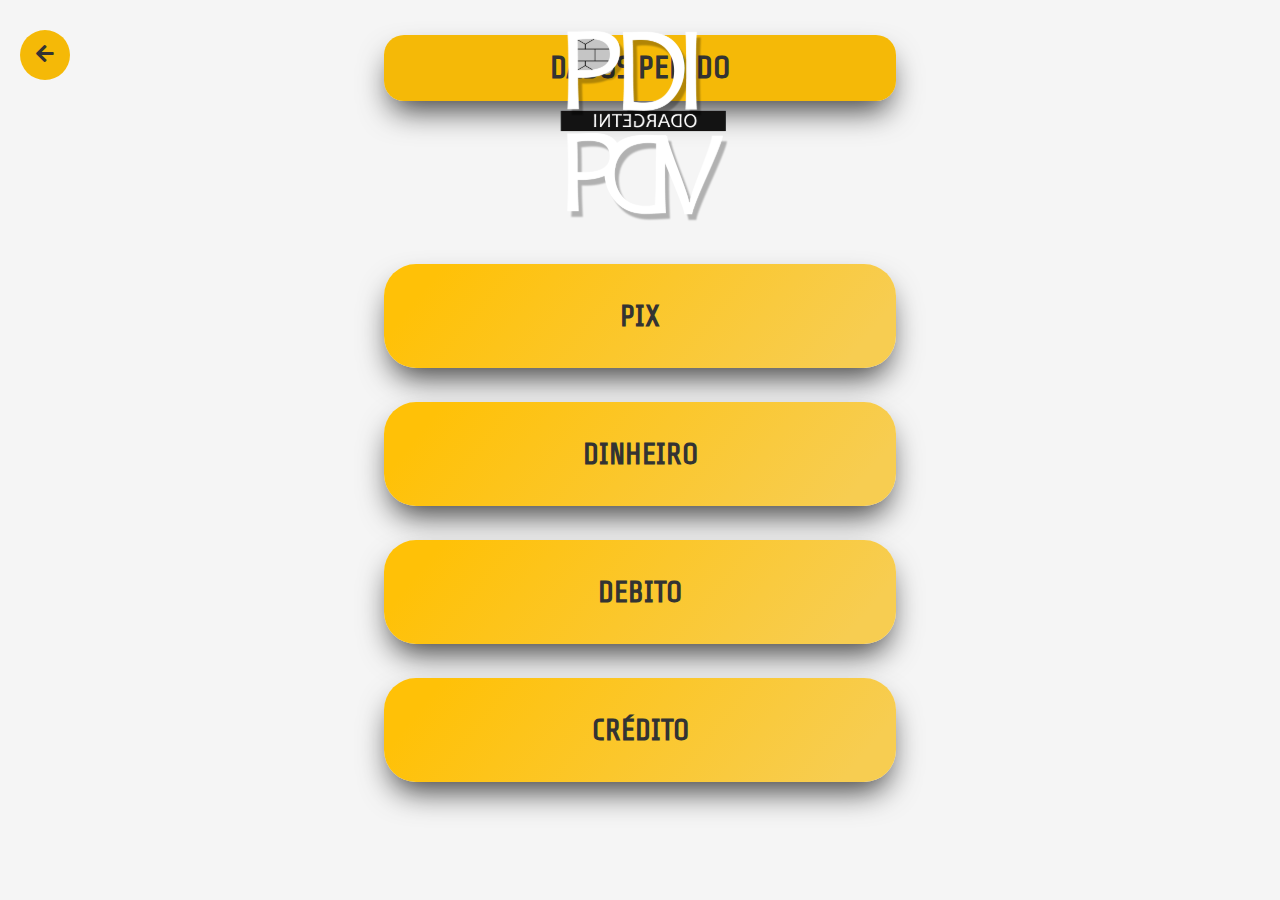
<file: payorder.html>
<!DOCTYPE html>
<html lang="pt-br">

<head>
  <meta charset="UTF-8">
  <meta http-equiv="X-UA-Compatible" content="IE=edge">
  <meta name="viewport" content="width=device-width, user-scalable=yes, initial-scale=1.0, maximum-scale=10, minimum-scale=1.0">
  <link rel="stylesheet" href="./css/style.css">
  <link rel="stylesheet" href="./css/order.css">
  <link rel="stylesheet" href="./css/data-order.css">
  <link rel="stylesheet" href="./css/payorder.css">
  <link rel="stylesheet" href="./css/mobile.css">
  <link rel="stylesheet" href="https://cdnjs.cloudflare.com/ajax/libs/font-awesome/5.15.3/css/all.min.css" />
  <title>NSG | HOME</title>
</head>

<body>
  <header>
    <input type="checkbox" id="active">
    <a href="Index.html" for="active" class="menu_btn"><i class="fas fa-solid fa-arrow-left"></i></a>
    <div class="title_page">
      <h1>DADOS PEDIDO</h1>
    </div>
  </header>

  <section class="main_container">
    <div class="logo"><img src="./img/logopdv.svg" alt=""></div>
    <nav class="payorder_menu">
      <ul>
        <li><a class="payorder_button" href="./orderPage-1.html">PIX</a></li>
        <li><a class="payorder_button" href="#">DINHEIRO</a></li>
        <li><a class="payorder_button" href="#">DEBITO</a></li>
        <li><a class="payorder_button" href="#">CRÉDITO</a></li>

      </ul>
    </nav>
  </section>

</body>

</html>
</file>
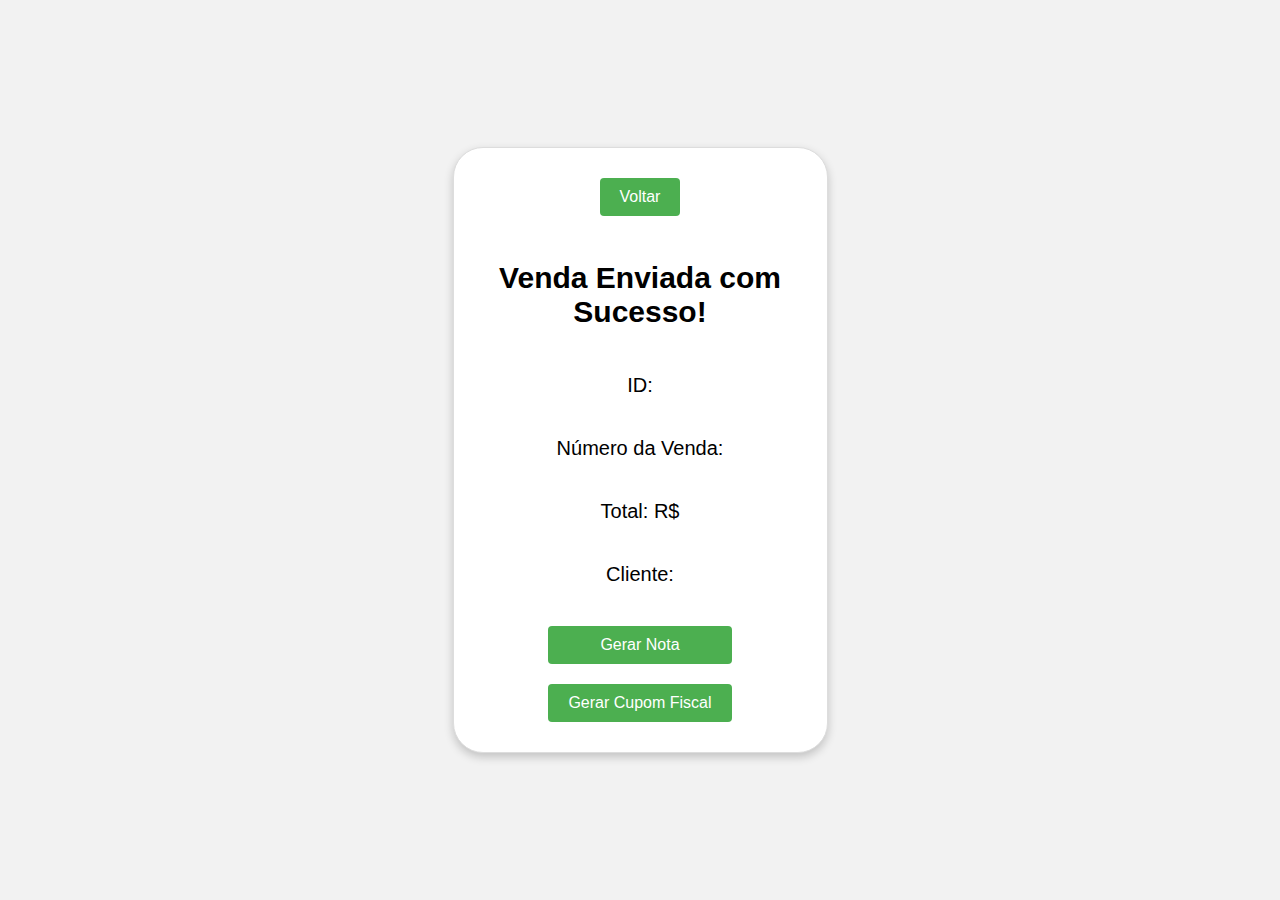
<file: server/sucesso.html>
<!DOCTYPE html>
<html>
<head>
  <meta charset="UTF-8">
  <meta name="viewport" content="width=device-width, initial-scale=1.0">
  <title>Venda Enviada com Sucesso</title>
  <style>
    /* Estilos CSS */

    * {
      box-sizing: border-box;
    }

    body {
      font-family: Arial, sans-serif;
      background-color: #f2f2f2;
      margin: 0;
      padding: 0;
      display: flex;
      flex-direction: column;
      align-items: center;
      justify-content: center;
      min-height: 100vh;
    }

    .phone-frame {
      background-color: #ffffff;
      border-radius: 30px;
      width: 90%;
      max-width: 375px;
      display: flex;
      flex-direction: column;
      align-items: center;
      justify-content: flex-start;
      padding: 30px;
      box-shadow: 0 4px 10px rgba(0, 0, 0, 0.2);
      border: 1px solid #dddddd; /* Adiciona uma borda */
    }

    .header {
      display: flex;
      justify-content: flex-end;
      margin-bottom: 20px;
    }

    .content {
      flex-grow: 1;
      display: flex;
      flex-direction: column;
      align-items: center;
      justify-content: center;
      color: #000000;
      font-size: 20px;
      text-align: center;
    }

    .buttons {
      display: flex;
      flex-direction: column;
      gap: 20px;
      margin-top: 20px;
    }

    .button {
      background-color: #4CAF50;
      color: #ffffff;
      padding: 10px 20px;
      border: none;
      border-radius: 4px;
      cursor: pointer;
      font-size: 16px;
    }

    .button:hover {
      background-color: #45a049;
    }
  </style>
</head>
<body>
  <div class="phone-frame">
    <div class="header">
      <button class="button" onclick="goBack()">Voltar</button>
    </div>
    <div class="content">
      <h2>Venda Enviada com Sucesso!</h2>
      <p>ID: <span id="id"></span></p>
      <p>Número da Venda: <span id="num_venda"></span></p>
      <p>Total: R$ <span id="total"></span></p>
      <p>Cliente: <span id="cliente_nome"></span></p>
    </div>
    <div class="buttons">
      <button class="button" onclick="gerarNota()">Gerar Nota</button>
      <button class="button" onclick="gerarCupomFiscal()">Gerar Cupom Fiscal</button>
    </div>
  </div>

  <script>
    // Função para obter parâmetros da URL
    function getParameterByName(name) {
  const urlParams = new URLSearchParams(window.location.search.replace(/\+/g, ' '));
  return urlParams.get(name);
}

// Obter parâmetros da URL
const id = getParameterByName('id');
const numVenda = getParameterByName('num_venda');
const total = getParameterByName('total');
const clienteNome = getParameterByName('cliente_nome');

// Preencher os dados da venda na página
document.getElementById('id').textContent = id;
console.log(id)
document.getElementById('num_venda').textContent = numVenda;
document.getElementById('total').textContent = total;
document.getElementById('cliente_nome').textContent = clienteNome;

    // Função para voltar para a tela anterior
    function goBack() {
      window.history.back();
    }

    // Funções para gerar nota e cupom fiscal
    function gerarNota() {
      // Implemente a lógica para gerar a nota fiscal aqui
      alert('Nota Fiscal gerada com sucesso!');
    }

    function gerarCupomFiscal() {
      // Implemente a lógica para gerar o cupom fiscal aqui
      alert('Cupom Fiscal gerado com sucesso!');
    }
  </script>

</body>
</html>
</file>
<file: css/style.css>
@import url('https://fonts.googleapis.com/css2?family=Share+Tech&display=swap');
*{
  margin: 0;
  padding: 0;
  box-sizing: border-box;
  font-family: "Share Tech", sans-serif; 
}

ul {
  list-style: none;
}

a {
  text-decoration: none;
  color: #000;
}

h1 {
  text-transform: uppercase;
}


input::-webkit-inner-spin-button,
input::-webkit-outer-spin-button{
  -webkit-appearance: none;
  margin: 0;
}

body {
 background: #F5F5F5;
 overflow: hidden;
 font-size: 16px;
}

.button {
  display: inline-block;
  width: 100%;
  font-size: 30px;
  font-weight: bold;
  position: relative;
  overflow: hidden;
  z-index: 1;
  padding: 35px;
  margin-bottom: 10px;
  cursor: pointer;
  border-radius: 2rem;
  transition: all .5s ease;
  text-align: center;
  box-shadow: 0px 16px 31px -7px rgba(0,0,0,0.75);
  margin-bottom: 30px;
}

.button:after {
  content: '';
  position: absolute;
  bottom: 0;
  left: 0;
  width: 100%;
  height: 100%;
  background: linear-gradient(129deg, #FFC107 10%, #F7CD51 91%);
  border-radius: 2rem;
  z-index: -2;
}
.button:before {
  content: '';
  position: absolute;
  bottom: 0;
  left: 0;
  width: 0%;
  height: 100%;
  background-color: #051826;
  transition: all .5s ease;
  border-radius: 1rem;
  z-index: -1;
}
.button:hover {
  color: #fff;
}
.button:hover:before {
  width: 100%;
}


.title_page {
  background: linear-gradient(129deg, #F5B907 10%, #F5B907 91%);
  width: 40%;
  padding: 15px;
  margin: 0 auto;
  margin-top: 35px;
  text-align: center;
  border-radius: 20px;
  word-break: break-all;
  font-size: 1rem;
  box-shadow: 0px 16px 31px -7px rgba(0,0,0,0.75);
  color: #333333;
}

/* Button Back */

.menu_btn{
  position: fixed;
  z-index: 2;
  left: 20px;
  top: 20px;
  height: 50px;
  width: 50px;
  text-align: center;
  line-height: 50px;
  border-radius: 50%;
  font-size: 20px;
  color: #333333;
  cursor: pointer;
  background: linear-gradient(129deg, #F5B907 10%, #F5B907 91%);
  transition: all .5s ease;
  margin-top: 10px;

}

.menu_btn:hover{
  
  transform: scale(1.1);
  color: #F5F5F5;
 
}
input[type="checkbox"]{
  display: none;
}
</file>
<file: css/order.css>
/* Pedido */
.main_container {
  height: 100vh;
  display: flex;
  align-items: center;
  justify-content: center;
  flex-direction: column;
  border-radius: 55px;
  margin: 0 auto;
}

.content_container {
  font-size: 1rem;
  border: 1px solid #051826;
  background-color: 	hsl(45, 100%, 51%, 3%) ;
  height: 50%;
  width: 35%;
  display: flex;
  justify-content: space-around;
  align-items: center;
  flex-direction: column;
  box-shadow: 0px 16px 31px -7px rgba(0,0,0,0.75);
  border-radius: 25px;
}

.title_order {
  font-size: 3rem;
  text-align: center;
  word-break: break-all;

}

.num_order {
  width: 65%;
  background: transparent;
  height: 80px;
  color: #333333;
  padding: 15px;
  font-size: 2rem;
  text-align: center;
  margin-bottom: 50px;
  outline: none;
  border: 5px inset outset #085F69; 
}

.order_request {
  margin-top: 75px;
  margin-bottom: 15px;
  padding: 15px 100px;
  text-align: center;
  border-radius: 20px;
  word-break: break-all;
  background: linear-gradient(129deg, #FFC107 ,#F7CD51 );
  box-shadow: 0px 16px 31px -7px rgba(0,0,0,0.75);
  color: #333333;
  border: none;
  cursor: pointer;
  transition: 0.5s ease;
  appearance: textfield;
  font-size: 4rem;
}

.order_request:before {
  content: '';
  position: absolute;
  bottom: 0;
  left: 0;
  width: 0%;
  height: 100%;
  background-color: #051826;
  transition: all .5s ease;
  border-radius: 1rem;
  z-index: -1;
}
.order_request:hover {
  color: #fff;
  transform: scale(1.1);
}
.order_request:hover:before {
  width: 100%;
}




.order_request[type=number] { 
  -moz-appearance: textfield;
  appearance: textfield;
}
</file>
<file: css/data-order.css>
.data_container {
  height: 55%;
  margin-bottom: 45px;
  color: #333333;
  align-items: flex-start;
  font-size: 2.5rem;
  width: 60%;
  
}

.data_container p {
  padding: 15px;
  margin-left: 15px;
}

.data_container p span {
  margin-left: 10px;
}
</file>
<file: css/payorder.css>
/* Main Container */

.main_container {
 margin-top: -150px;
}

.payorder_button {
  display: inline-block;
  width: 100%;
  font-size: 30px;
  position: relative;
  overflow: hidden;
  z-index: 1;
  padding: 35px;
  margin-bottom: 10px;
  cursor: pointer;
  border-radius: 2rem;
  transition: all .5s ease;
  text-align: center;
  box-shadow: 0px 16px 31px -7px rgba(0,0,0,0.75);
  margin-bottom: 30px;
  background: linear-gradient(129deg, #FFC107 10%, #F7CD51 91%);
  color: #333333;
  font-weight: bold;
}
payorder_button:after {
  content: '';
  position: absolute;
  bottom: 0;
  left: 0;
  width: 100%;
  height: 100%;
  border-radius: 2rem;
  z-index: -2;
}
.payorder_button:before {
  content: '';
  position: absolute;
  bottom: 0;
  left: 0;
  width: 0%;
  height: 100%;
  background-color: #051826;
  transition: all .5s ease;
  border-radius: 1rem;
  z-index: -1;
}
.payorder_button:hover {
  color: #fff;

}
.payorder_button:hover:before {
  width: 100%;
}
.payorder_menu {
  width: 40%;
}
</file>
<file: css/mobile.css>
@media only screen and (min-width: 500px) and (max-width: 900px) {
  .first_menu {
    width: 80%; 
    padding: 25px;
  }
  

  .logo img{
    width: 450px;
    height: 450px;
  }
  .data_container{
    font-size: 2rem;
    height: 35%;
    width: 85%;
  }
}


@media only screen and (min-width: 150px) and (max-width: 700px) {


  .logo img{
    width: 200px;
    height: 200px;
    margin-bottom: 0;
    margin-top: 25px;
  }


  .first_menu ul li {
    padding: 15px;
  }

  

  .title_order {
    width: 90%;
  }
  .title_page {
    font-size: .5rem;
  }

  .order_request {
    padding: 15px 35px;
    text-align: center;
    border-radius: 20px;
    word-break: break-all;
    background-color: hsl(205, 77%, 8%);
    color: #fff;
    box-shadow: 0px 16px 31px -7px rgba(0,0,0,0.75);
    border: none;
    cursor: pointer;
    transition: 0.5s ease;
  }

  .data_container{
    font-size: 1.4rem;
    height: 35%;
    width: 450px;
  }
  
  
}
</file>
